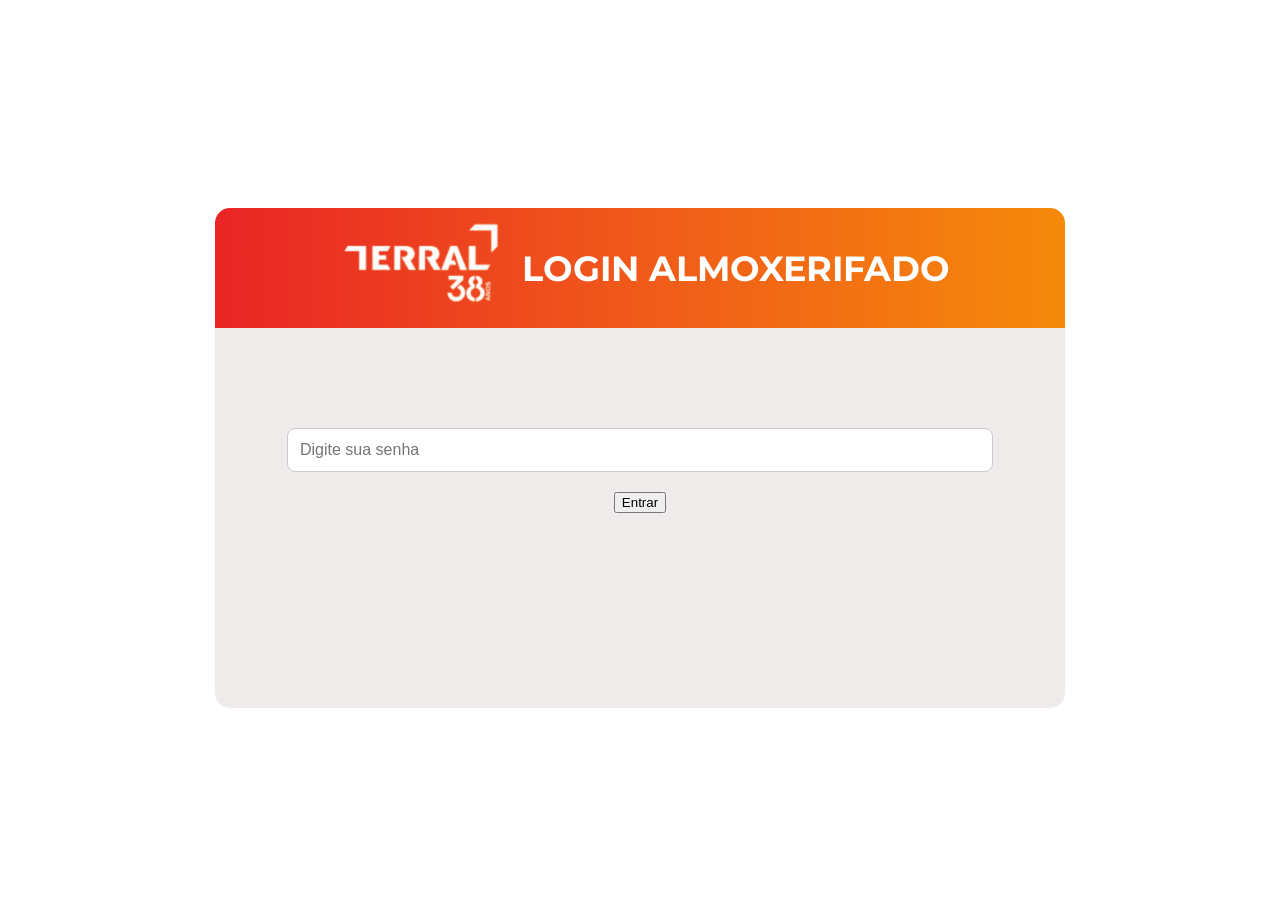
<file: index.html>
<!DOCTYPE html>
<html lang="PT-Br">
<head>
    <meta charset="UTF-8">
    <meta name="viewport" content="width=device-width, initial-scale=1.0">
    <title>Login-Almoxerifado</title>
    <link rel="stylesheet" href="login.css">
    <link href="https://fonts.googleapis.com/css2?family=Montserrat:wght@400;700;800&display=swap" rel="stylesheet">

</head>
<body>
    <div class="login">
        <header class="header-login">

           <h1 class="titulo-header-login">

                <img src="imagens/download.png" alt="Logo">

                LOGIN ALMOXERIFADO

           </h1> 

        </header>
        

        <div class="conteudo-login">

            <input 
                type="password" 
                id="senha"
                placeholder="Digite sua senha"
            >

        </div>

       <button id="botao-login">
            Entrar
        </button>

    </div>

    <script type="module" src="login.js"></script>
    
</body>
</html>
</file>
<file: login.css>
body {

    display: flex;
    justify-content: center;
    align-items: center;

    height: 100vh;

    background-color: white;

     font-family: 'Montserrat', sans-serif;

}

.login {

    width: 850px;
    height: 500px;

    background-color: rgb(240, 235, 235);

    border-radius: 15px;

    box-align:center ;

}

.header-login{
    background: linear-gradient(to right, #E92525, #F05A1A, #F58A0A);

    height: 120px;

    display: flex;
    align-items: center;
    justify-content: center;

    border-radius: 15px 15px 0 0;
}

.header-login h1 {

    color: white;
    font-size: 35px;

}

#senha {

    width: 80%;
    padding: 12px;

    border-radius: 8px;
    border: 1px solid #ccc;

    font-size: 16px;

}

button {

    display: block;
    margin: 20px auto;

}

.titulo-header-login {
    display: flex;
    align-items: center;
    gap: 12px;
    color: white;
    font-size: 34px;
    font-weight: 700;
    margin: 0;
}

.titulo-header-login img {
    width: 180px;
    height: 180px;
    object-fit: contain;
}

.conteudo-login {
     flex: 1;

    display: flex;

    justify-content: center;

    align-items: center;

    padding-top: 100px;

}
</file>
